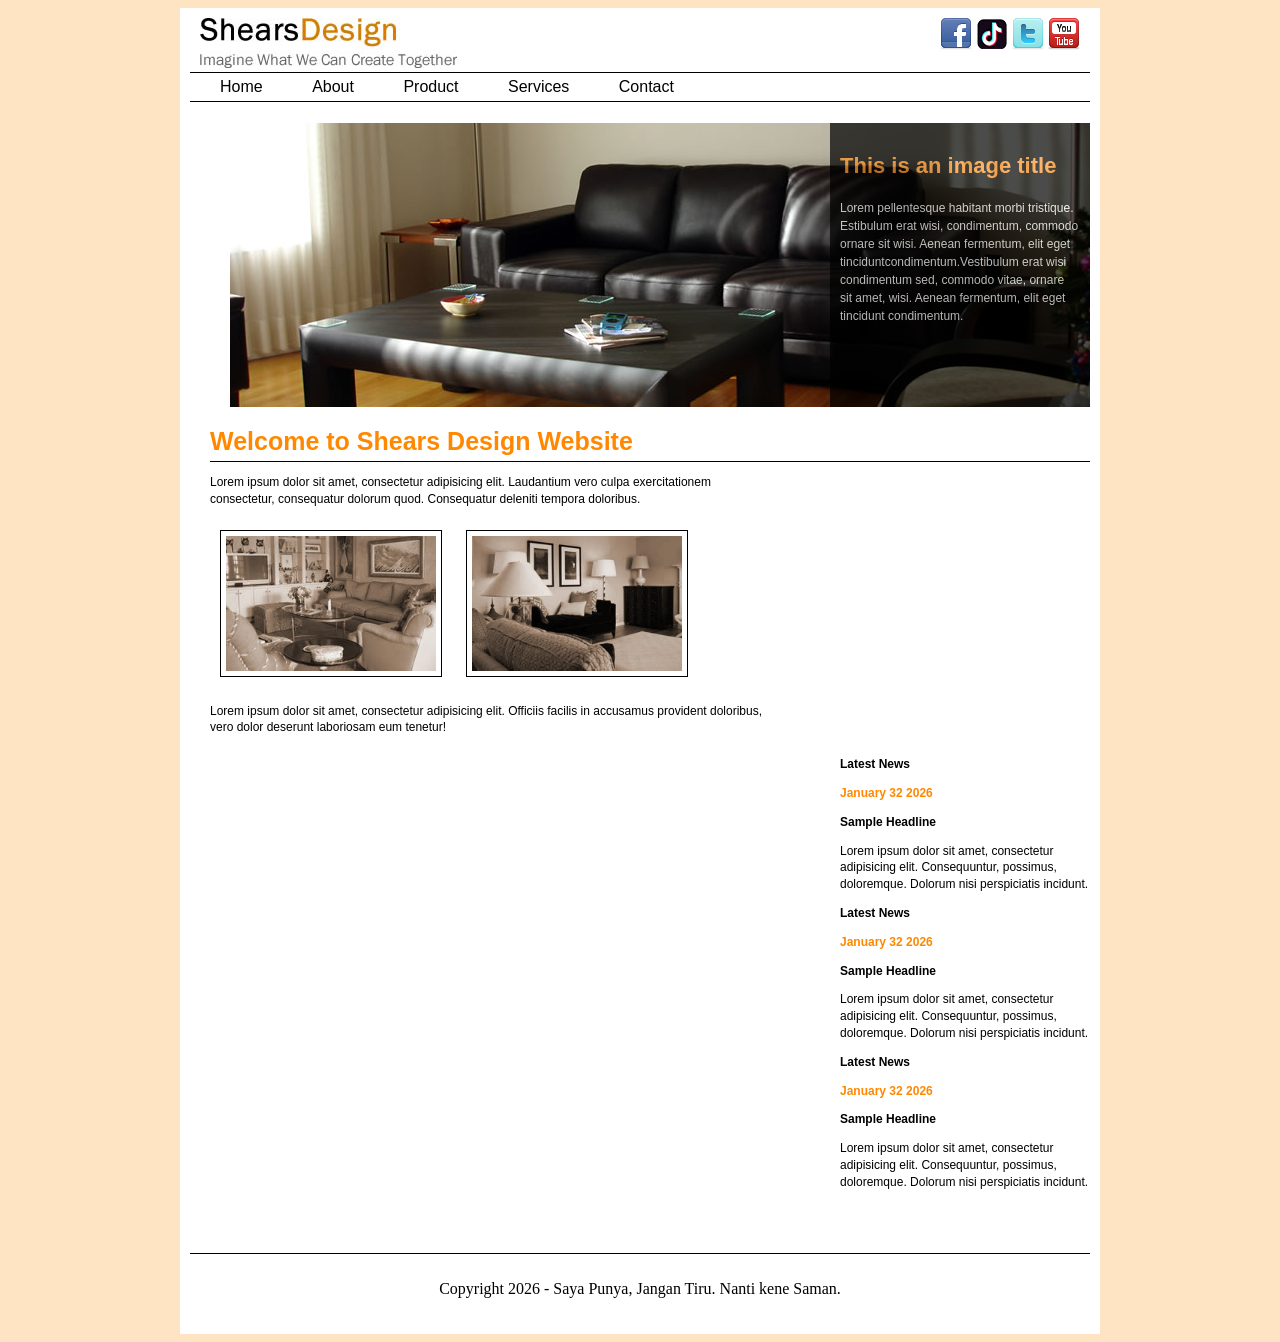
<file: index.html>
<!doctype html>
<html>
<head>
<meta charset="utf-8">
<title>INDEX</title>
	<link href="css\STYLE.css" type="text/CSS" rel="stylesheet">
	<link href="css/slider.css" rel="stylesheet" type="text/css" media="screen">

<script type="text/javascript" src="js/jquery.js"></script>
	<script type="text/javascript" src="js/slider.js"></script>
	
		<script type="text/javascript">  // This is the script for the banner slider
		$(document).ready(function() {
			$('#slider').s3Slider({
				timeOut: 3000
			});
		});
	</script>
	

</head>
		 
<body>
	<div>
	<div id="Box">
<div id="Logo">	
	<img src="img\logo\shears-logo.jpg">
</div>
	
<div id="Icon">
	<a href="facebook.com"><img src="img\logo\facebook_32.png"></a>
	<a href="tiktok.com"><img src="img\logo\tiktok_32.png" width="32px"></a>
	<a href="instagram.com"><img src="img\logo\twitter_32.png"></a>
	<a href="youtube.com"><img src="img\logo\youtube_32.png"></a>
</div>	
		
<div id="Navigation">
	<a href="index.html">Home</a>
	<a href="about.html">About</a>
	<a href="product.html">Product</a>
	<a href="services.html">Services</a>
	<a href="contact.html">Contact</a>
</div>	

		<div id="slider">

		<ul id="sliderContent">
		
		<!-- use this list item if you want to include a link -->				
			<li class="sliderImage">
				<a href=""><img src="img\banner\b1.jpg" /></a>
				<span class="top"><strong>This is an image title</strong><br />Lorem pellentesque habitant morbi tristique.<br />Estibulum erat wisi, condimentum, commodo <br />ornare sit wisi. Aenean fermentum, elit eget<br />tinciduntcondimentum.Vestibulum erat wisi<br />condimentum sed, commodo vitae, ornare <br />sit amet, wisi. Aenean fermentum, elit eget <br />tincidunt condimentum.</span>
			</li>
			
		<!-- use this list item if you don NOT want to include a link -->				
			<li class="sliderImage">
				<img src="img\banner\b2.jpg" />
				<span class="top"><strong>This is an image title</strong><br />Lorem pellentesque habitant morbi tristique.<br />Estibulum erat wisi, condimentum, commodo <br />ornare sit wisi. Aenean fermentum, elit eget<br />tinciduntcondimentum.Vestibulum erat wisi<br />condimentum sed, commodo vitae, ornare <br />sit amet, wisi. Aenean fermentum, elit eget <br />tincidunt condimentum.</span>
			</li>
			
			<!-- use this list item if you don NOT want to include a link -->				
			<li class="sliderImage">
				<img src="img\banner\b3.jpg" />
				<span class="top"><strong>This is an image title</strong><br />Lorem pellentesque habitant morbi tristique.<br />Estibulum erat wisi, condimentum, commodo <br />ornare sit wisi. Aenean fermentum, elit eget<br />tinciduntcondimentum.Vestibulum erat wisi<br />condimentum sed, commodo vitae, ornare <br />sit amet, wisi. Aenean fermentum, elit eget <br />tincidunt condimentum.</span>
			</li>

			<!-- use this list item if you don NOT want to include a link -->				
			<li class="sliderImage">
				<img src="img\banner\b4.jpg" />
				<span class="top"><strong>This is an image title</strong><br />Lorem pellentesque habitant morbi tristique.<br />Estibulum erat wisi, condimentum, commodo <br />ornare sit wisi. Aenean fermentum, elit eget<br />tinciduntcondimentum.Vestibulum erat wisi<br />condimentum sed, commodo vitae, ornare <br />sit amet, wisi. Aenean fermentum, elit eget <br />tincidunt condimentum.</span>
			</li>


			<div class="clear sliderImage"></div>
		</ul>
	
	</div>

		
<div id="LeftContent">
	
	<h1> Welcome to Shears Design Website</h1>
	
	<p>Lorem ipsum dolor sit amet, consectetur adipisicing elit. Laudantium vero culpa exercitationem consectetur, consequatur dolorum quod. Consequatur deleniti tempora doloribus.</p>
	
	<img src="img\small5-bw.jpg">
	<img src="img\small6-bw.jpg">
	
	<p>Lorem ipsum dolor sit amet, consectetur adipisicing elit. Officiis facilis in accusamus provident doloribus, vero dolor deserunt laboriosam eum tenetur!</p>
</div>	
	
<div id="RightText">
	<h1> Latest News</h1>
	<h3> January 32 2026</h3>
	<h2> Sample Headline</h2>
	<p>  Lorem ipsum dolor sit amet, consectetur adipisicing elit. Consequuntur, possimus, doloremque. Dolorum nisi perspiciatis incidunt.</p>
	<h1> Latest News</h1>
	<h3> January 32 2026</h3>
	<h2> Sample Headline</h2>
	<p>  Lorem ipsum dolor sit amet, consectetur adipisicing elit. Consequuntur, possimus, doloremque. Dolorum nisi perspiciatis incidunt.</p>
	<h1> Latest News</h1>
	<h3> January 32 2026</h3>
	<h2> Sample Headline</h2>
	<p>  Lorem ipsum dolor sit amet, consectetur adipisicing elit. Consequuntur, possimus, doloremque. Dolorum nisi perspiciatis incidunt.</p>
</div>	
	
<div id="Copyright">
	<p> Copyright 2026 - Saya Punya, Jangan Tiru. Nanti kene Saman. </p>
</div>	
	</div>
		</div>
</body>
</html>
</file>
<file: css/slider.css>
/* Timothy Framework - www.timothyframework.com */
/* This work is licensed under the MIT License - http://www.opensource.org/licenses/mit-license.php */


/* Color Legend */




#slider {
    width: 900px; /* important to be same as image width */
    height: 300px; /* important to be same as image height */
    position: relative; /* important */
	overflow: hidden; /* important */
	text-align:left;

}

#sliderContent {
    width: 900px; /* important to be same as image width or wider */
    position: absolute;
	top: 0;
	margin-left: 0;
}

.sliderImage {
    float: left;
    position: relative;
	display: none;
}

.sliderImage span {
    position: absolute;
    padding: 10px;
    width: 300px;  /* This is the width of the caption box  */
	height:300px; /* This is the height of the caption box  */
    background-color: #000;  /* This sets the background color of the semi transparent box */
    /* If you do not want the transparent content field to appear, change all opacity values to 0 */
	filter: alpha(opacity=70); -moz-opacity: 0.7; -khtml-opacity: 0.7; opacity: 0.7;
	font-family:Arial, Helvetica, sans-serif;
	font-size:12px;
	line-height:150%;
    color: #fff; /* This is the color of the text in the caption box */
    display: none;
}

.sliderImage span strong { 
	color:#FF9428;  /* This is the color of the title text in the caption box */
	font-size: 22px; /* This is the font size of the title text in the caption box */
	line-height:300%;
	}

.clear { clear: both; }


.top { top: 0; left: 600px; }  /* This sets the upper left corner of the caption box */

.bottom { bottom: 0; left: 0; } /* This sets the lower left corner of the caption box */

#slider ul 		{ list-style-type: none;}
#slider ul li 	{ margin-left:0px; }
</file>
